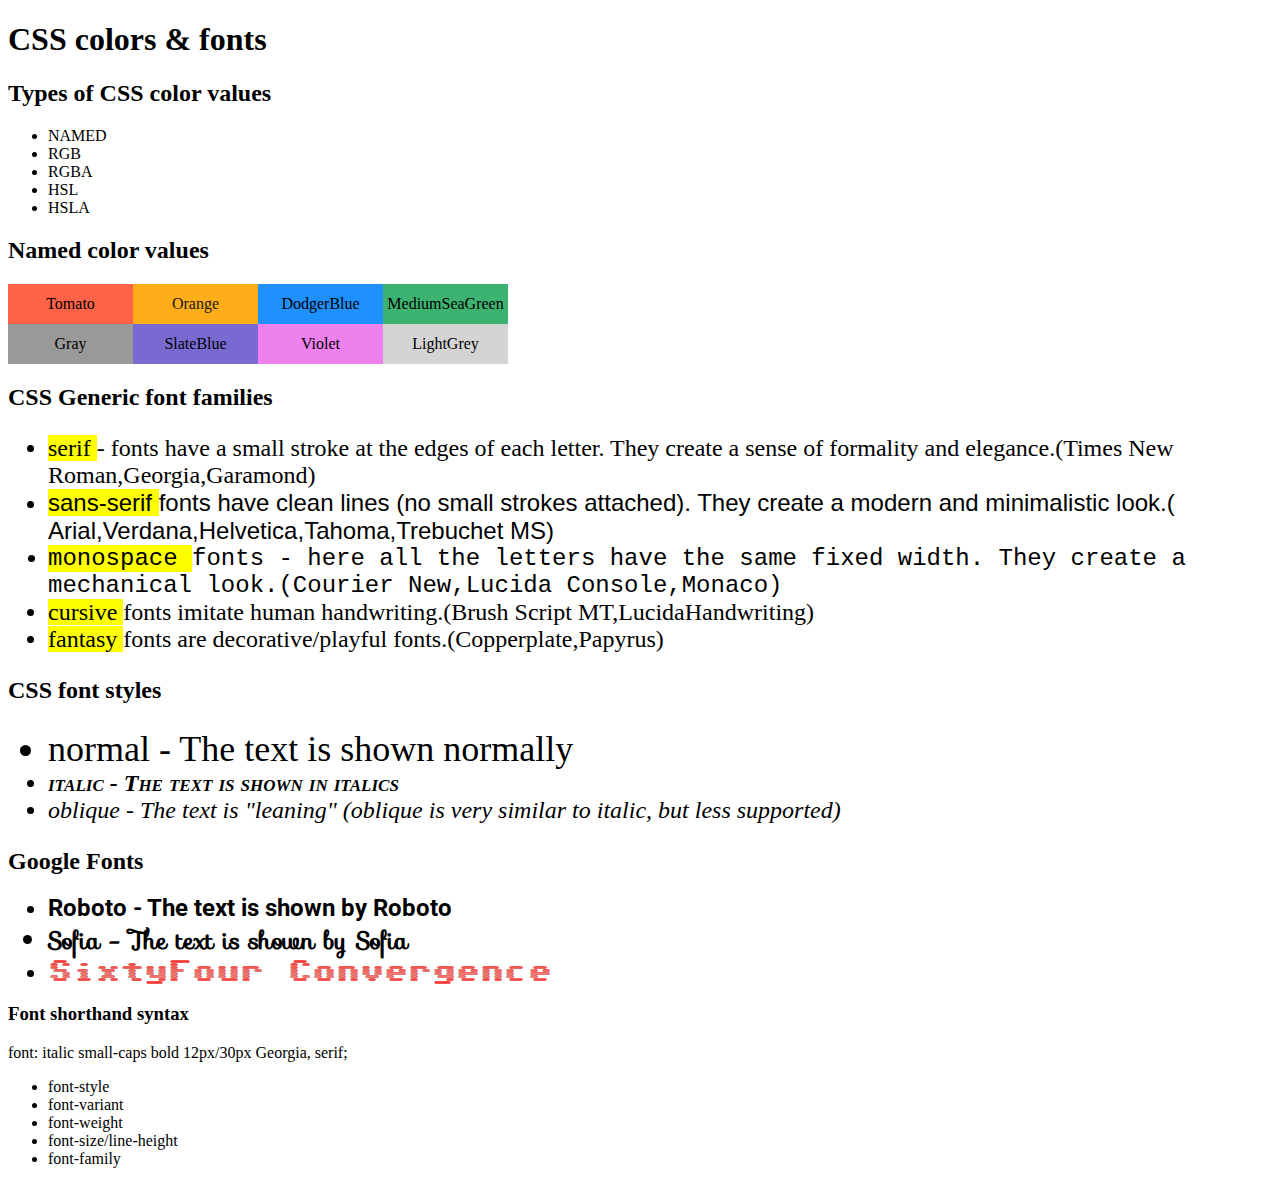
<file: colors&fonts/index.html>
<!DOCTYPE html>
<html lang="en">
  <head>
    <meta charset="UTF-8" />
    <meta name="viewport" content="width=device-width, initial-scale=1.0" />
    <title>CSS colors & Fonts</title>
    <link rel="stylesheet" href="./index.css" />
    <link rel="preconnect" href="https://fonts.googleapis.com" />
    <link rel="preconnect" href="https://fonts.gstatic.com" crossorigin />
    <link
      href="https://fonts.googleapis.com/css2?family=Roboto:ital,wght@0,100;0,300;0,400;0,500;0,700;0,900;1,100;1,300;1,400;1,500;1,700;1,900&family=Sofia&display=swap"
      rel="stylesheet"
    />
    <link
      href="https://fonts.googleapis.com/css2?family=Roboto:ital,wght@0,100;0,300;0,400;0,500;0,700;0,900;1,100;1,300;1,400;1,500;1,700;1,900&family=Sixtyfour+Convergence&family=Sofia&display=swap"
      rel="stylesheet"
    />
  </head>
  <body>
    <h1>CSS colors & fonts</h1>
    <h2>Types of CSS color values</h2>
    <ul>
      <li>NAMED</li>
      <li>RGB</li>
      <li>RGBA</li>
      <li>HSL</li>
      <li>HSLA</li>
    </ul>

    <h2>Named color values</h2>
    <ul id="values">
      <li>Tomato</li>
      <li>Orange</li>
      <li>DodgerBlue</li>
      <li>MediumSeaGreen</li>
      <li>Gray</li>
      <li>SlateBlue</li>
      <li>Violet</li>
      <li>LightGrey</li>
    </ul>

    <h2>CSS Generic font families</h2>
    <ul id="fonts">
      <li>
        <mark>serif </mark>- fonts have a small stroke at the edges of each
        letter. They create a sense of formality and elegance.(Times New
        Roman,Georgia,Garamond)
      </li>
      <li>
        <mark>sans-serif </mark> fonts have clean lines (no small strokes
        attached). They create a modern and minimalistic look.(
        Arial,Verdana,Helvetica,Tahoma,Trebuchet MS)
      </li>
      <li>
        <mark>monospace </mark> fonts - here all the letters have the same fixed
        width. They create a mechanical look.(Courier New,Lucida Console,Monaco)
      </li>
      <li>
        <mark>cursive </mark> fonts imitate human handwriting.(Brush Script
        MT,LucidaHandwriting)
      </li>
      <li>
        <mark>fantasy </mark> fonts are decorative/playful
        fonts.(Copperplate,Papyrus)
      </li>
    </ul>

    <h2>CSS font styles</h2>
    <ul id="font-styles">
      <li>normal - The text is shown normally</li>
      <li>italic - The text is shown in italics</li>
      <li>
        oblique - The text is "leaning" (oblique is very similar to italic, but
        less supported)
      </li>
    </ul>

    <h2>Google Fonts</h2>
    <ul id="google-fonts">
      <li>Roboto - The text is shown by Roboto</li>
      <li>Sofia - The text is shown by Sofia</li>
      <li class="sixtyfour-convergence-style">SixtyFour Convergence</li>
    </ul>

    <h3>Font shorthand syntax</h3>
    <p>font: italic small-caps bold 12px/30px Georgia, serif;</p>
    <ul>
      <li>font-style</li>
      <li>font-variant</li>
      <li>font-weight</li>
      <li>font-size/line-height</li>
      <li>font-family</li>
    </ul>
  </body>
</html>
</file>
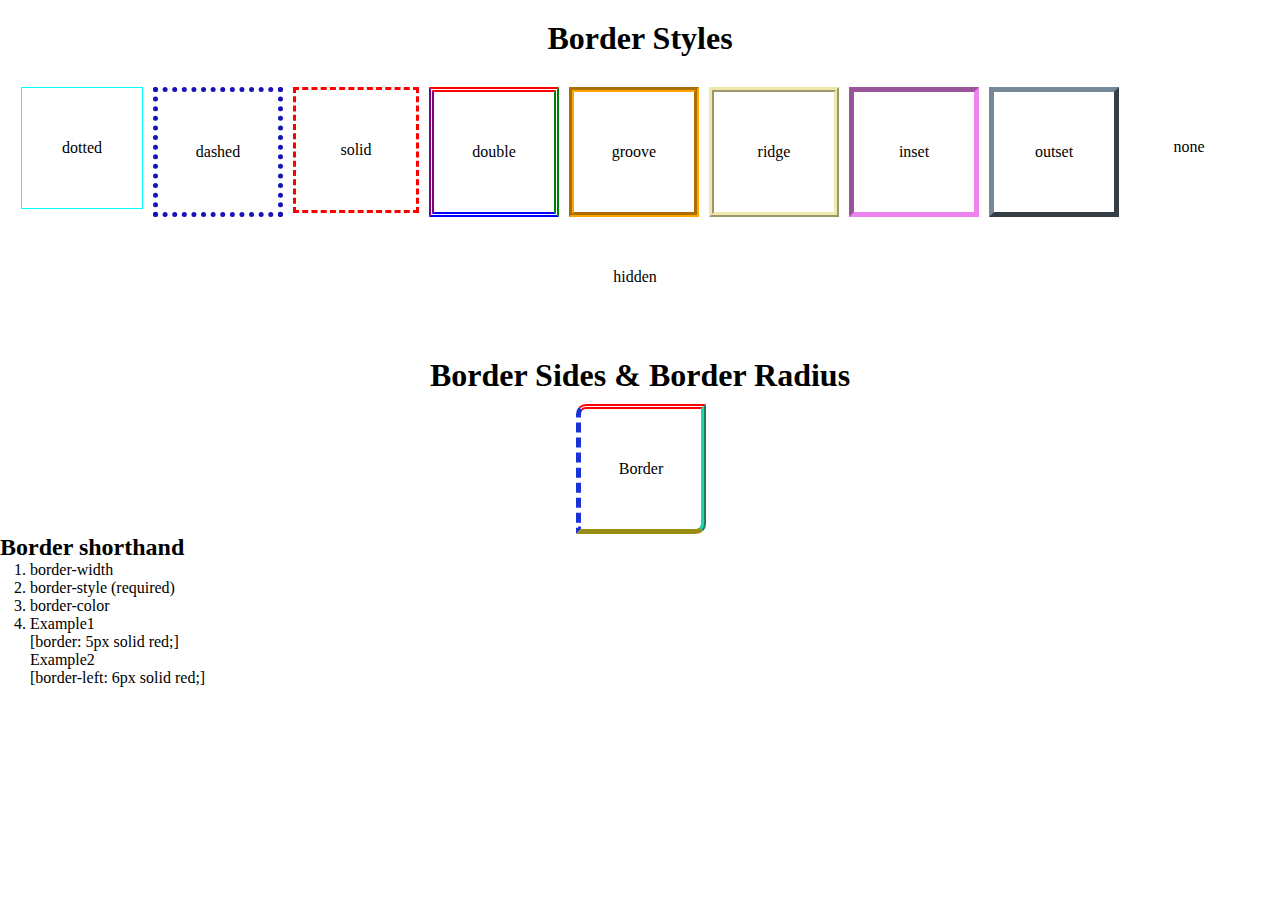
<file: boxmodel/border/index.html>
<!DOCTYPE html>
<html lang="en">
  <head>
    <meta charset="UTF-8" />
    <meta name="viewport" content="width=device-width, initial-scale=1.0" />
    <title>Box Model-Borders ,Margin ,Padding</title>
    <link rel="stylesheet" href="./index.css" />
  </head>
  <body>
    <h1>Border Styles</h1>

    <ul id="styles">
      <li>dotted</li>
      <li>dashed</li>
      <li>solid</li>
      <li>double</li>
      <li>groove</li>
      <!-- Defines a 3D grooved border. The effect depends on the border-color value -->
      <li>ridge</li>
      <!-- Defines a 3D ridged border. The effect depends on the border-color value -->
      <li>inset</li>
      <!-- Defines a 3D inset border. The effect depends on the border-color value -->
      <li>outset</li>
      <!-- Defines a 3D outset border. The effect depends on the border-color value -->
      <li>none</li>
      <!-- Defines no border -->
      <li>hidden</li>
      <!-- Defines a hidden border -->
    </ul>

    <h1>Border Sides & Border Radius</h1>

    <p id="sides">Border</p>

    <h2>Border shorthand</h2>
    <ol id="ol">
      <li>border-width</li>
      <li>border-style (required)</li>
      <li>border-color</li>
      <li>
        <dl>
          <dt>Example1</dt>
          <dd>[border: 5px solid red;]</dd>
          <dt>Example2</dt>
          <dd>[border-left: 6px solid red;]</dd>
        </dl>
      </li>
    </ol>
  </body>
</html>
</file>
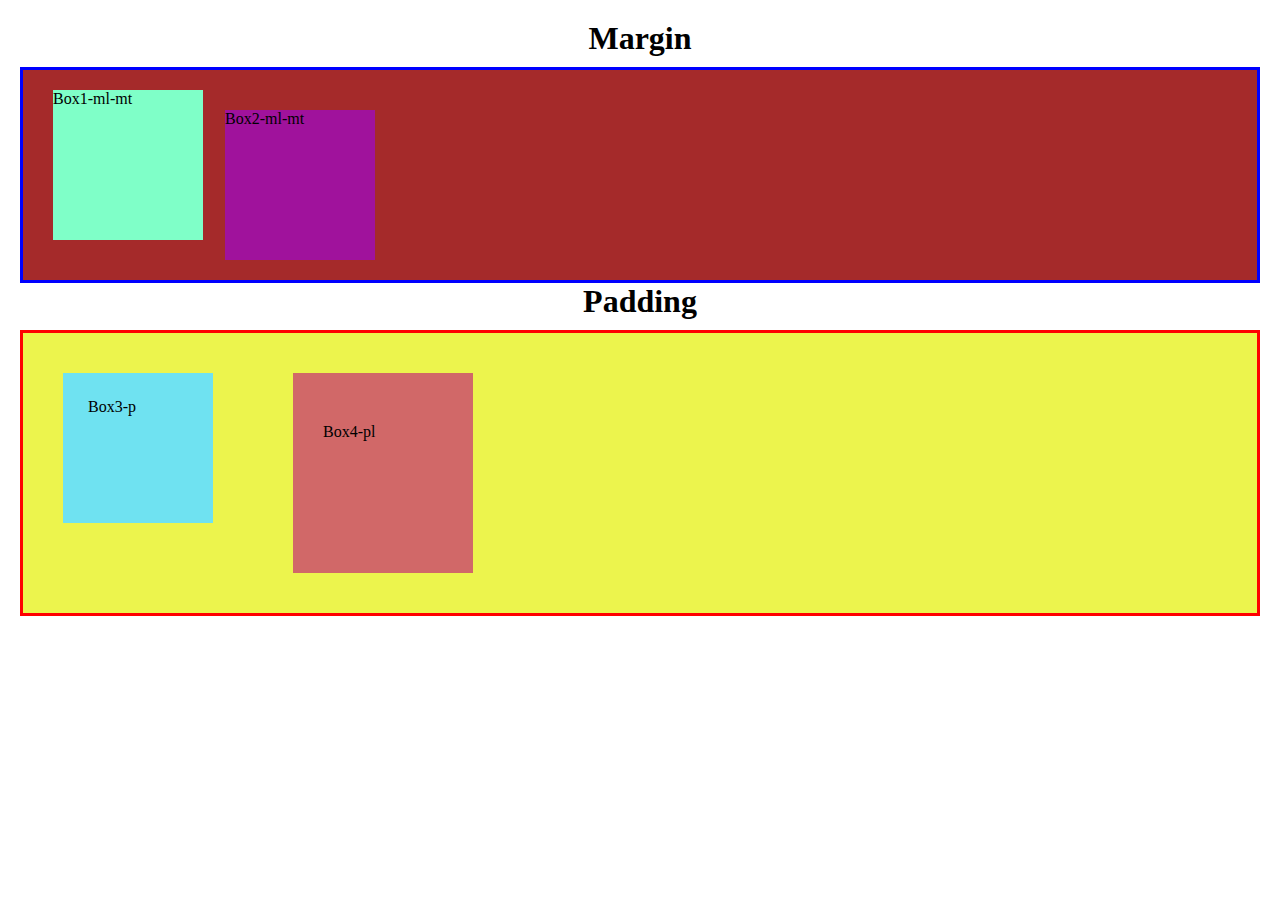
<file: boxmodel/margin&padding/margin.html>
<!DOCTYPE html>
<html lang="en">
  <head>
    <meta charset="UTF-8" />
    <meta name="viewport" content="width=device-width, initial-scale=1.0" />
    <title>Margin</title>
    <link rel="stylesheet" href="./margin.css" />
  </head>
  <body>
    <h1>Margin</h1>
    <section id="margin">
      <div class="box1">Box1-ml-mt</div>
      <div class="box2">Box2-ml-mt</div>
    </section>
    <h1>Padding</h1>
    <section id="padding">
      <div class="box3">Box3-p</div>
      <div class="box4">Box4-pl</div>
    </section>
  </body>
</html>
</file>
<file: colors&fonts/index.css>
@import url("https://fonts.googleapis.com/css2?family=Roboto:ital,wght@0,100;0,300;0,400;0,500;0,700;0,900;1,100;1,300;1,400;1,500;1,700;1,900&display=swap");

#values {
  display: flex;
  align-items: center;
  list-style-type: none;
  width: 500px;
  border: 0;
  border-radius: 5px;
  flex-wrap: wrap;
  padding: 0px;
}
#values li {
  width: 125px;
  height: 40px;
  display: flex;
  justify-content: center;
  align-items: center;
  margin: 0;
}

#values > li:nth-child(1) {
  background-color: tomato;
}
#values > li:nth-child(2) {
  background-color: #ffa500;
  opacity: 0.9;
}
#values > li:nth-child(3) {
  background-color: rgb(30, 144, 255);
}
#values > li:nth-child(4) {
  background-color: rgb(60, 179, 113);
}
#values > li:nth-child(5) {
  background-color: rgba(128, 128, 128, 0.8);
}
#values > li:nth-child(6) {
  background-color: rgba(106, 90, 205, 0.9);
}
#values > li:nth-child(7) {
  background-color: hsl(300, 76%, 72%);
}

#values > li:nth-child(8) {
  background-color: hsla(0, 0%, 83%, 1);
}
#values > li:hover {
  background-color: rgb(245, 248, 54);
  color: #000;
}

ul {
  width: 100%;
}

#fonts {
  font-size: 24px;
}

#fonts > li:nth-child(1) {
  font-family: serif;
}
#fonts > li:nth-child(2) {
  font-family: sans-serif;
}

#fonts > li:nth-child(3) {
  font-family: monospace;
}

#fonts > li:nth-child(4) {
  font-family: cursive;
}
#fonts > li:nth-child(5) {
  font-family: fantasy;
}

#font-styles {
  font-size: 24px;
}
#font-styles li:nth-child(1) {
  font-style: normal;
  font-weight: normal;
  font-variant: normal;
  font-size: 1.5em; /* 40px/16=2.5em or 2.5x16=40px*/
}
#font-styles li:nth-child(2) {
  font-style: italic;
  font-weight: bold;
  font-variant: small-caps;
}
#font-styles li:nth-child(3) {
  font-style: oblique;
}

#google-fonts > li:nth-child(1) {
  font-family: "Roboto", sans-serif;
  font-weight: bold;
  font-size: 24px;
}
#google-fonts > li:nth-child(2) {
  font-family: "Sofia", sans-serif;
  font-weight: bold;
  font-size: 24px;
}
#google-fonts > .sixtyfour-convergence-style {
  font-family: "Sixtyfour Convergence", sans-serif;
  font-optical-sizing: auto;
  font-weight: 400;
  font-style: normal;
  font-size: 24px;
  font-variation-settings: "BLED" 0, "SCAN" 0, "XELA" 0, "YELA" 0;
}

mark:hover {
  background-color: green;
  color: white;
  cursor: pointer;
}
mark::selection{
  background-color: red;
}
</file>
<file: boxmodel/border/index.css>
* {
  margin: 0;
  padding: 0;
}
body {
  height: 100vh;
}
h1 {
  text-align: center;
  padding: 10px;
  padding-top: 20px;
}
#styles {
  display: flex;
  justify-content: center;
  flex-wrap: wrap;

  list-style-type: none;
  margin-top: 20px;
}
#sides,
#styles li {
  display: flex;
  justify-content: center;
  align-items: center;
  width: 120px;
  height: 120px;
  border-width: 5px;
  margin-right: 10px;
}
#styles li:nth-child(1) {
  border-style: solid;
  border-width: thin;
  border-color: aqua;
}
#styles li:nth-child(2) {
  border-style: dotted;
  border-color: hsl(240, 80%, 40%);
}

#styles li:nth-child(3) {
  border-style: dashed;
  border-color: #ff0000;
  border-width: medium;
}
#styles li:nth-child(4) {
  border-style: double;
  border-width: thick;
  border-color: red green blue purple;
}
#styles li:nth-child(5) {
  border-style: groove;
  border-color: orange;
}
#styles li:nth-child(6) {
  border-style: ridge;
  border-color: palegoldenrod;
}
#styles li:nth-child(7) {
  border-style: inset;
  border-color: violet;
}
#styles li:nth-child(8) {
  border: 5px outset lightslategray;
}
#styles li:nth-child(9) {
  border-style: none;
}
#styles li:nth-child(10) {
  border-style: hidden;
  border-color: lightslategray;
}

#sides {
  margin-left: 45%;
  border-top-style: double;
  border-right-style: ridge;
  border-bottom-style: outset;
  border-left-style: dashed;
  border-top-color: #ff0000;
  border-bottom-color: rgb(237, 220, 31);
  border-right-color: rgb(38, 211, 168);
  border-left-color: rgb(25, 51, 215);
}
#sides {
  border-top-left-radius: 10px;
  border-top-right-radius: 1px;
  border-bottom-left-radius: 1px;
  border-bottom-right-radius: 10px;
}
#ol {
  margin-left: 30px;
}
</file>
<file: boxmodel/margin&padding/margin.css>
* {
  margin: 0;
}
body {
  display: flex;
  flex-direction: column;
  justify-content: center;
  margin: 20px;
}
h1 {
  text-align: center;
}
#margin {
  display: flex;
  flex-direction: row;
  border: 2px solid;
  margin-top: 10px;
  background-color: brown;
  border: medium solid blue;
}
div {
  width: 150px;
  height: 150px;
  border-collapse: collapse;
  margin: 20px;
}
.box1 {
  background-color: rgb(127, 255, 200);

  margin-left: 30px;
}
.box2 {
  background-color: rgb(160, 18, 156);
  margin-left: 2px;
  margin-top: 40px;
}

#padding {
  display: flex;
  flex-direction: row;
  border: 2px solid;
  margin-top: 10px;
  background-color: rgb(236, 244, 77);
  border: medium solid red;
}
.box3 {
  background-color: rgb(111, 226, 241);
  margin: 40px;
  padding: 25px;
  box-sizing: border-box;
  /* box-sizing: content-box; */
}
.box4 {
  background-color: rgb(209, 104, 104);
  padding-left: 30px;
  padding-top: 50px;
  margin: 40px;
  box-sizing: content-box;
}
</file>
